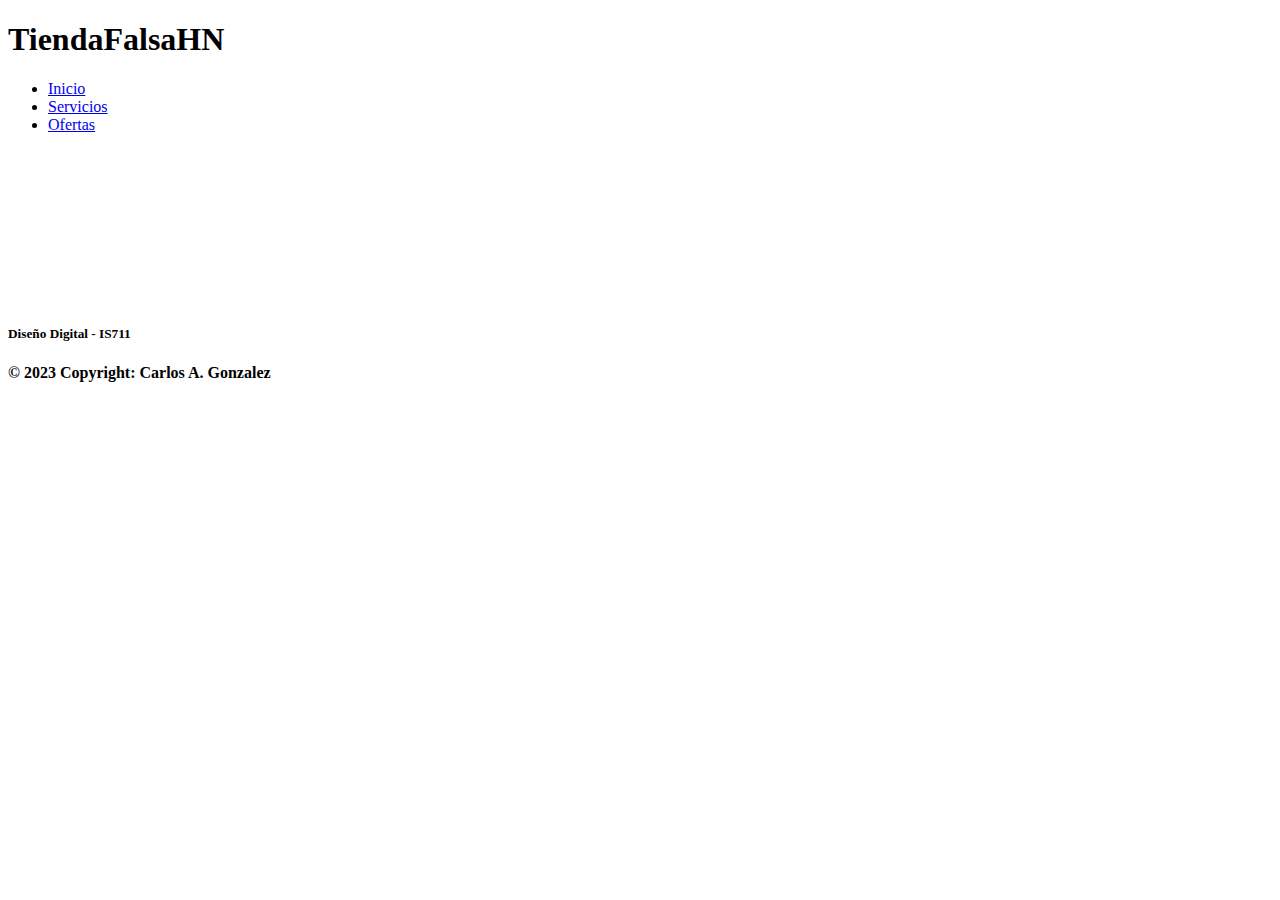
<file: Tarea2.1/index.html>
<!DOCTYPE html>
<html lang="es">
<head>
    <meta charset="UTF-8">
    <meta name="viewport" content="width=device-width, initial-scale=1.0">
    <title>Tienda-Falsa</title>
    <link href="https://cdn.jsdelivr.net/npm/bootstrap@5.3.2/dist/css/bootstrap.min.css" rel="stylesheet" integrity="sha384-T3c6CoIi6uLrA9TneNEoa7RxnatzjcDSCmG1MXxSR1GAsXEV/Dwwykc2MPK8M2HN" crossorigin="anonymous">
    <!-- <link rel="stylesheet" href="https://cdn.jsdelivr.net/npm/water.css@2/out/water.css"> -->
    <link rel="stylesheet" href="./css/estilos.css">
</head>

<body>
    <main class="container">
        
        <h1 class="display-2 ">TiendaFalsaHN</h1>
        <!-- barra -->
        <section class="row mb-2">
            <nav class="navbar navbar-expand-sm bg-light navbar-light">
                <div class="container-fluid">
                  <ul class="navbar-nav">
                    <li class="nav-item">
                      <a class="nav-link disabled" href="#">Inicio</a>
                    </li>
              
                    <li class="nav-item">
                      <a class="nav-link disabled" href="#">Servicios</a>
                    </li>
                    <li class="nav-item">
                      <a class="nav-link disabled" href="#">Ofertas</a>
                    </li>
                    
                  </ul>
                </div>
              </nav>

        </section>
<!-- barra termina aqui  -->

<!-- contenido -->
        <section class="row g-3" id="contenido">

          
           
        </section>


    </main>
    
    <svg id="stars" style="display:inline;" version="1.1">
    
      <symbol id="stars-full-star" viewBox="0 0 102 18" fill="#D3A81E">
        <path d="M9.5 14.25l-5.584 2.936 1.066-6.218L.465 6.564l6.243-.907L9.5 0l2.792 5.657 6.243.907-4.517 4.404 1.066 6.218" />
      </symbol>
      
    </svg>


    <footer class="bg-light text-center text-dark">
      
      <div class="container text-center p-4 pb-0">
        <h5>Diseño Digital - IS711</h5>
      </div>
    
      <div class="">
        <strong>© 2023 Copyright: Carlos A. Gonzalez</strong>
      </div>
      <!-- Copyright -->
    </footer>
  
    
</body>

<script src="./js/productos.js"></script>
<script src="https://cdn.jsdelivr.net/npm/bootstrap@5.3.2/dist/js/bootstrap.bundle.min.js" integrity="sha384-C6RzsynM9kWDrMNeT87bh95OGNyZPhcTNXj1NW7RuBCsyN/o0jlpcV8Qyq46cDfL" crossorigin="anonymous"></script>
 
</html>
</file>
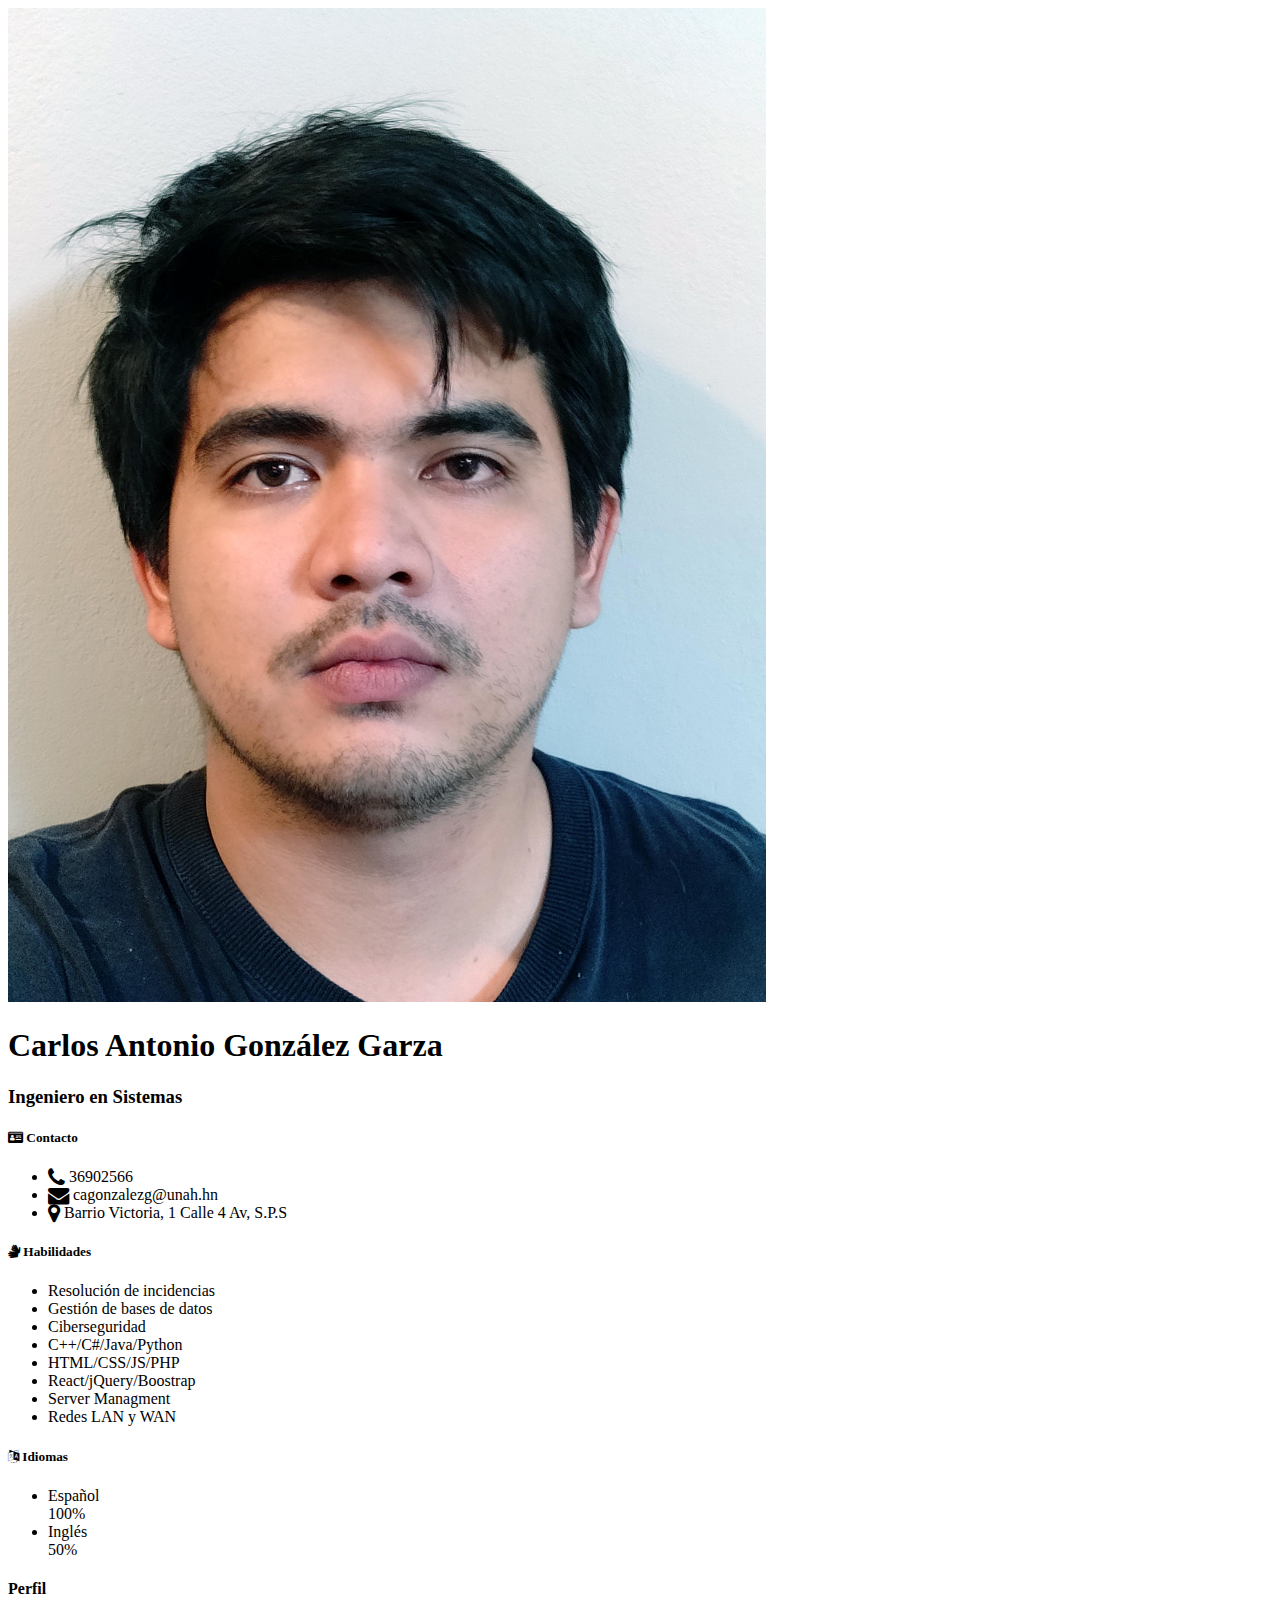
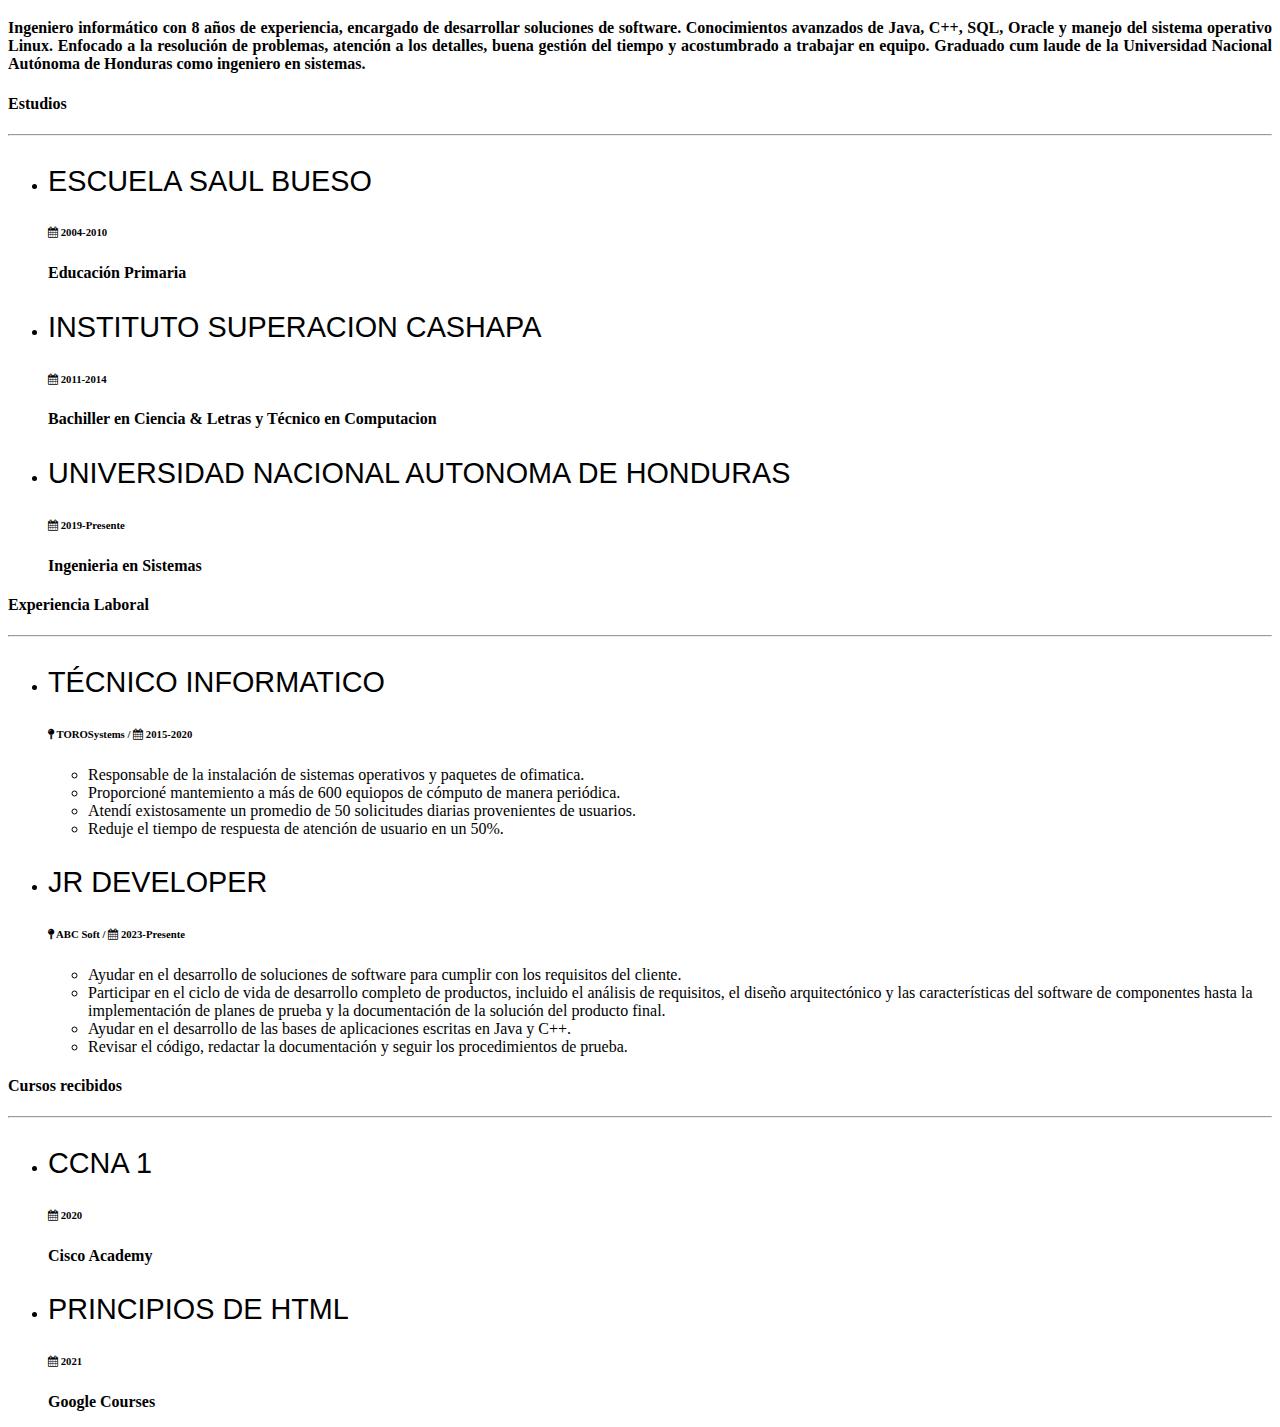
<file: TareaCV/index.html>
<!doctype html>
<html lang="es">
  <head>
    <meta charset="utf-8">
    <meta name="viewport" content="width=device-width, initial-scale=1">
    <title>Curriculum Vitae</title>
    <link rel="stylesheet" href="./css/estilos.css">
    <link href="https://cdn.jsdelivr.net/npm/bootstrap@5.3.2/dist/css/bootstrap.min.css" rel="stylesheet" integrity="sha384-T3c6CoIi6uLrA9TneNEoa7RxnatzjcDSCmG1MXxSR1GAsXEV/Dwwykc2MPK8M2HN" crossorigin="anonymous">
    <link rel="stylesheet" href="https://cdnjs.cloudflare.com/ajax/libs/font-awesome/4.7.0/css/font-awesome.min.css">
  </head>
  <body class="bg-light">

    <main class="container-fluid">
        
      <section class="row">

        <!-- columna izquierda, datos y foto -->
        <div class="col-lg-4 bg-dark text-white text-center">
            <div class="header-left">
                <img src="./img/carlos.jpg" alt="Foto Personal" class=" img-thumbnail rounded-circle mt-5 mb-5" style="max-width: 60%;">
                <h1 class="display-5">Carlos Antonio González Garza</h1>
                <h3 class="lead text-white-50 mb-4">Ingeniero en Sistemas</h3>
                <!-- <hr> -->
              </div>

              <!-- seccion datos personales -->
              <section>
                <h5 class="bg-white text-dark rounded-pill p-2 text-uppercase"><i class="fa fa-id-card"></i> Contacto</h5>
                <ul class="list-unstyled text-white-50 text-left">
                    <li class="list-item">
                      <i class="fa fa-phone fa-lg"></i>  36902566
                    </li>

                    <li class="list-item">
                      <i class="fa fa-envelope fa-lg"></i> cagonzalezg@unah.hn
                    </li>
                    
                    <li class="list-item">
                      <i class="fa fa-map-marker fa-lg"></i> Barrio Victoria, 1 Calle 4 Av, S.P.S
                    </li>

                </ul>
              </section>

              <!-- seccion habilades -->
              <section  >
                <h5 class="bg-white text-dark rounded-pill p-2 mt-4 text-uppercase"><i class="fa fa-sign-language"></i> Habilidades</h5>
                <ul class="list text-white-50 pt-1 mb-1 text-left">
                    <li class="list-item">Resolución de incidencias</li>
                    <li class="list-item">Gestión de bases de datos</li>
                    <li class="list-item">Ciberseguridad </li>
                    <li class="list-item">C++/C#/Java/Python</li>
                    <li class="list-item">HTML/CSS/JS/PHP </li>
                    <li class="list-item">React/jQuery/Boostrap </li>
                    <li class="list-item">Server Managment</li>
                    <li class="list-item">Redes LAN y WAN</li>
                </ul>
              </section>

              <!-- seccion idiomas -->
              <section>
                <h5 class="bg-white text-dark rounded-pill p-2 mt-4 text-uppercase"> <i class="fa fa-language"></i> Idiomas</h5>
                <ul class="list-unstyled text-white-50 pt-1 mb-1 text-left">
                    <li class="list-item ">Español </li> 
                    <div class="progress">
                        <div class="progress-bar   bg-secondary" role="progressbar"
                            style="width: 100%;" aria-valuenow="100" aria-valuemin="0" aria-valuemax="100">100%</div>
                    </div>
                    <li class="list-item">Inglés</li>
                    <div class="progress">
                      <div class="progress-bar  bg-secondary" role="progressbar"
                          style="width: 50%;" aria-valuenow="100" aria-valuemin="0" aria-valuemax="100">50%</div>
                  </div>
                </ul>
              </section>

        </div>


        <!-- columna derecha, estudios y exp  -->
        <div class="col-lg-8 bg-light text-dark">
          <!-- header -->
            <section class="header-right pt-1">
              <h4 class="display-6 text-uppercase">Perfil</h4>
              <p style="text-align: justify;" class="parrafos">
                Ingeniero informático con 8 años de experiencia, encargado de desarrollar 
                soluciones de software. Conocimientos avanzados de Java, C++, SQL, Oracle y 
                manejo del sistema operativo Linux. Enfocado a la resolución de problemas, 
                atención a los detalles, buena gestión del tiempo y acostumbrado a trabajar 
                en equipo. Graduado cum laude de la Universidad Nacional Autónoma de Honduras 
                como ingeniero en sistemas.</p>
            </section>

            <!-- seccion estudios -->
            <section>
              <h4 class="display-6 text-uppercase">Estudios</h4>
              <hr>
              <ul class="list">
                <li class="list-item">
                  <h3 class=" titulo">Escuela Saul Bueso</h3>
                  <h6 class="text-uppercase text-black-50"> <i class="fa fa-calendar"></i> 2004-2010</h6>
                  <p class="parrafos">Educación Primaria</p>
                </li>

                <li class="list-item">
                  <h3 class=" titulo">Instituto Superacion Cashapa</h3>
                  <h6 class="text-uppercase text-black-50"><i class="fa fa-calendar"></i> 2011-2014</h6>
                  <p class="parrafos">Bachiller en Ciencia & Letras y Técnico en Computacion</p>
                </li>


                <li class="list-item">
                  <h3 class=" titulo">Universidad Nacional Autonoma de Honduras</h3>
                  <h6 class="text-uppercase text-black-50"><i class="fa fa-calendar"></i> 2019-Presente</h6>
                  <p class="parrafos">Ingenieria en Sistemas</p>
                </li>
              </ul>
            </section>
            
            <!-- seccion experiencia -->
            <section>
              <h4 class="display-6 text-uppercase">Experiencia Laboral</h4>
              <hr>
              <ul class="list">
                <li class="list-item">
                  <h3 class=" titulo">Técnico informatico</h3>
                  <h6 class="text-uppercase text-black-50"><i class="fa fa-map-pin"></i> TOROSystems / <i class="fa fa-calendar"></i> 2015-2020</h6>
                  <p class="parrafos">
                      <ul class="list">
                        <li class="list-item">Responsable de la instalación de sistemas operativos y paquetes de ofimatica.</li>
                        <li class="list-item">Proporcioné mantemiento a más de 600 equiopos de cómputo de manera periódica.</li>
                        <li class="list-item">Atendí existosamente un promedio de 50 solicitudes diarias provenientes de usuarios.</li>
                        <li class="list-item">Reduje el tiempo de respuesta de atención de usuario en un 50%.</li>
                      </ul>
                  </p>
                </li>

                <li class="list-item">
                  <h3 class=" titulo">Jr Developer</h3>
                  <h6 class="text-uppercase text-black-50"><i class="fa fa-map-pin"></i> ABC Soft / <i class="fa fa-calendar"></i>  2023-Presente</h6>
                  <p class="parrafos">
                      <ul class="list">
                        <li class="list-item">Ayudar en el desarrollo de soluciones de software para cumplir con los requisitos del cliente.</li>
                        <li class="list-item">Participar en el ciclo de vida de desarrollo completo de productos, incluido el análisis de requisitos, el diseño arquitectónico y las características del software de componentes hasta la implementación de planes de prueba y la documentación de la solución del producto final.</li>
                        <li class="list-item">Ayudar en el desarrollo de las bases de aplicaciones escritas en Java y C++. </li>
                        <li class="list-item">Revisar el código, redactar la documentación y seguir los procedimientos de prueba.</li>
                      </ul>
                  </p>
                </li>

                  
              </ul>
            </section>

            <!-- seccion cursos -->
            <section>
              <h4 class="display-6 text-uppercase">Cursos recibidos</h4>
              <hr>
              <ul class="list">
                            
                <li class="list-item">
                  <h3 class=" titulo">CCNA 1</h3>
                  <h6 class="text-uppercase text-black-50"><i class="fa fa-calendar"></i>  2020</h6>
                  <p class="parrafos">Cisco Academy</p>
                </li>

                <li class="list-item">
                  <h3 class=" titulo">Principios de HTML</h3>
                  <h6 class="text-uppercase text-black-50"><i class="fa fa-calendar"></i>  2021</h6>
                  <p class="parrafos">Google Courses</p>
                </li>

              </ul>

            </section>

        </div>


      </section>
        
       

    </main>

    <script src="https://cdn.jsdelivr.net/npm/bootstrap@5.3.2/dist/js/bootstrap.bundle.min.js" integrity="sha384-C6RzsynM9kWDrMNeT87bh95OGNyZPhcTNXj1NW7RuBCsyN/o0jlpcV8Qyq46cDfL" crossorigin="anonymous"></script>
  </body>
</html>
</file>
<file: Tarea2.1/css/estilos.css>
.card .img-fit{
    aspect-ratio: 16/9;
    object-fit:contain;
    width: 100%;
    height: 100%;
}

.card{
    height: 100%;
}

.card-body{
    display: flex;
    height: 100%;
    flex-direction: column;

}

.card-text{
    flex-grow: 1;
}

@media(max-width: 767.98px){
    .card.img-fit {
        aspect-ratio: 1.45/1;
    }
}

.rating {
    display: inline;
    height: 0.8rem;
    margin: 0 0;
    width: 7rem;
    
  }


.star{
    width: 35%;
}

/* 
.card-img{
    width: 100%;
    height: 100%;
    object-fit: cover;
    border-bottom-left-radius: 0px;
}


.cream-bg{
    background-color: #f3eae3;
    padding-top:2rem ;
    padding-bottom: 2rem;
} */
</file>
<file: TareaCV/css/estilos.css>
.parrafos{
    font-family:'Segoe UI';
    font-size: 1rem;
    font-weight: 600;
}


.titulo{
    font-family:'Segoe UI', Tahoma, Geneva, Verdana, sans-serif;
    font-size: 1.8rem;
    font-weight: 100;
    text-transform: uppercase;
   
   
}
</file>
